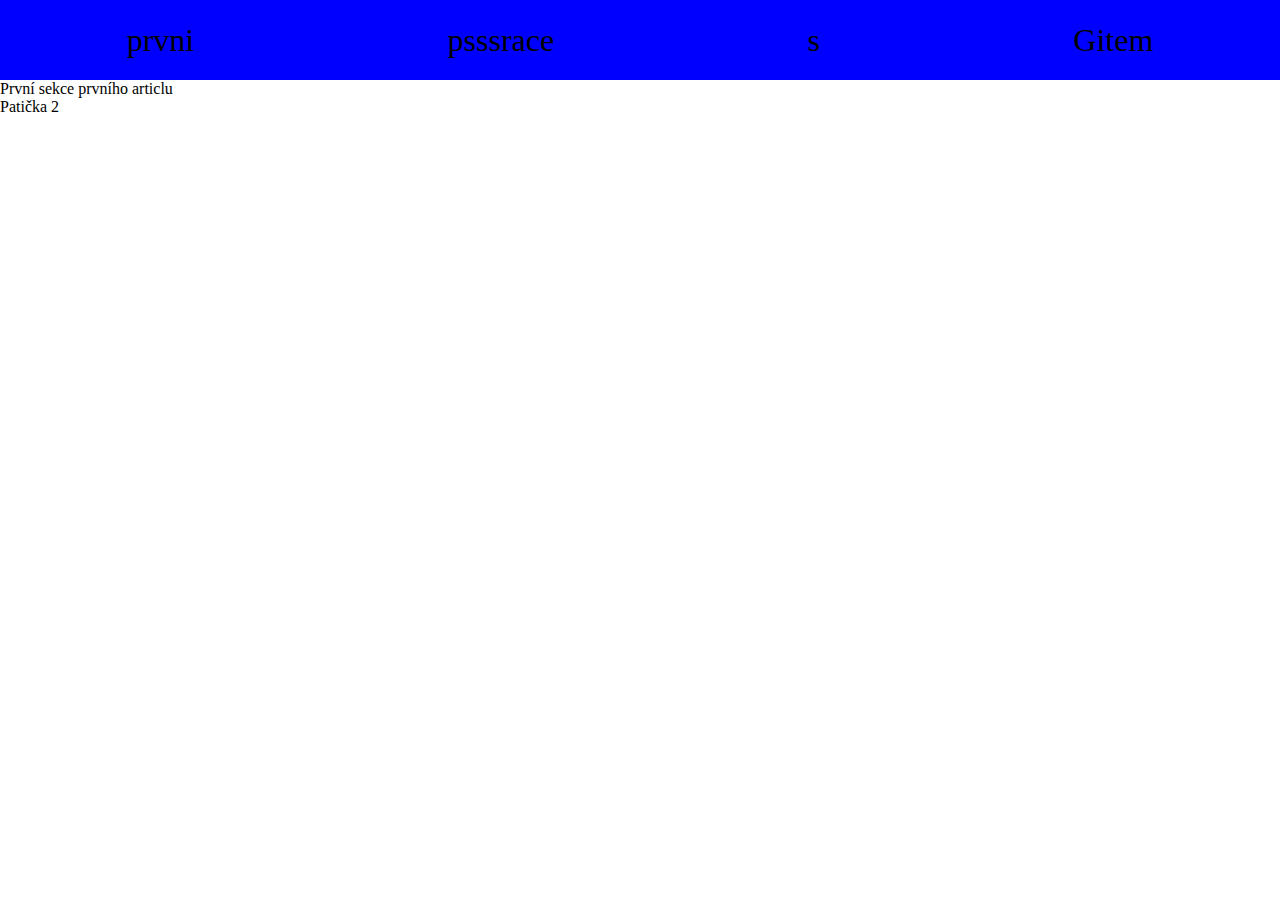
<file: index.html>
<!DOCTYPE html>
<html lang="cs">
<head>
    <meta charset="UTF-8">
    <meta http-equiv="X-UA-Compatible" content="IE=edge">
    <meta name="viewport" content="width=device-width, initial-scale=1.0">
    <Link rel="stylesheet" href="./style.css"></Link>
    <title>Document</title>
</head>
<body>
    <header>
        <ul>
            <li><a href="#"></a>prvni</li>
            <li><a href="#"></a>psssrace</li>
            <li><a href="#"></a>s</li>
            <li><a href="#"></a>Gitem</li>
        </ul>
    </header>
    <article>
        <section>
            <div>
                První sekce prvního articlu
            </div>
        </section>
    </article>
    <footer>
        <section>
            <div>
                Patička 2
            </div>
        </section>
    </footer>
</body>
</html>
</file>
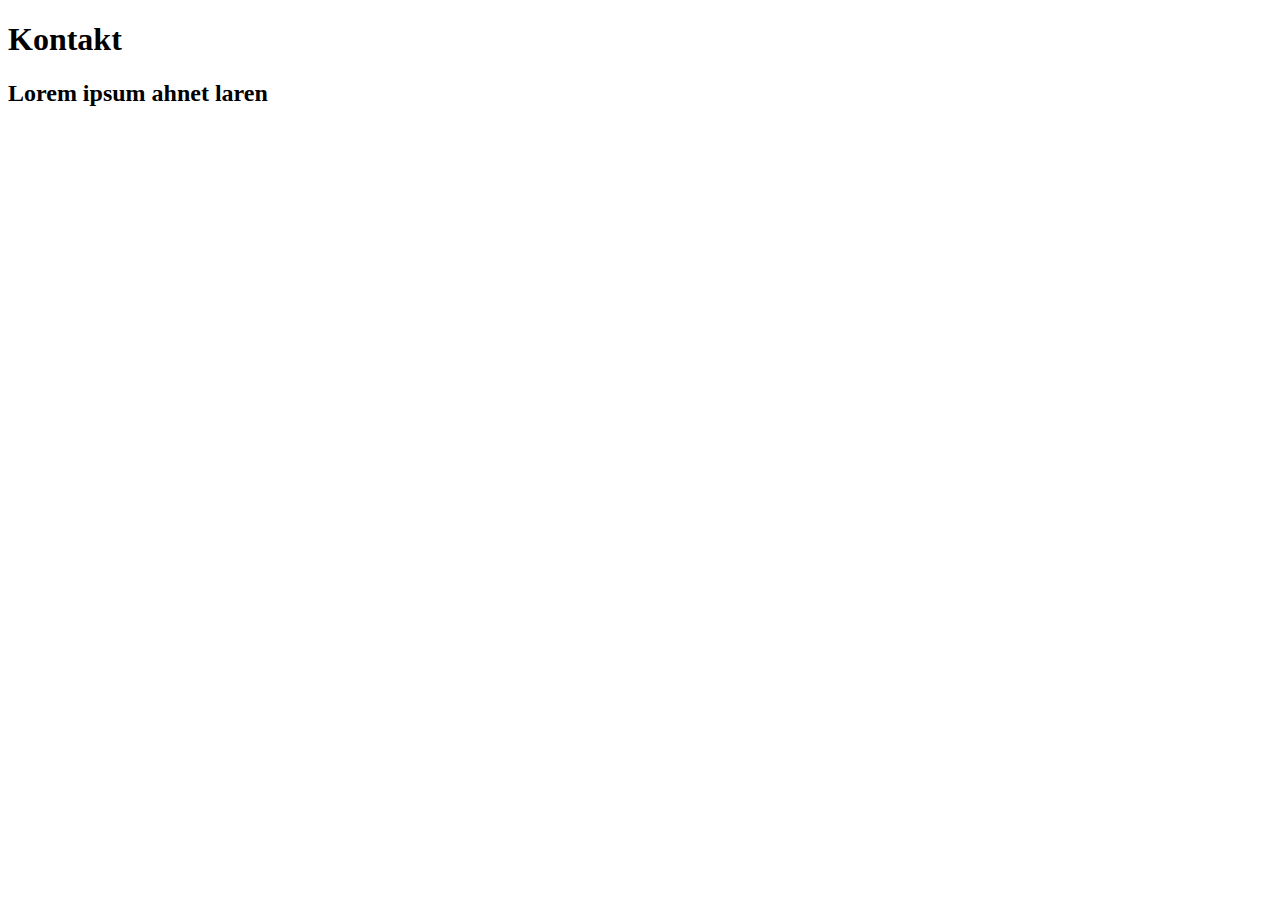
<file: kontakt.html>
<!DOCTYPE html>
<html lang="cs">
<head>
    <meta charset="UTF-8">
    <meta http-equiv="X-UA-Compatible" content="IE=edge">
    <meta name="viewport" content="width=device-width, initial-scale=1.0">
    <title>Document</title>
</head>
<body>
    <h1>Kontakt</h1>
    <h2>Lorem ipsum ahnet laren</h2>
</body>
</html>
</file>
<file: style.css>
*{
    margin: 0;
    padding: 0;
}

ul{
    display: flex;
    justify-content: space-around;
   align-items: center;
    list-style-type: none;
    font-size: 2rem;
    height: 100%;
}
header{
    background-color: blue;

    height: 80px;
}
</file>
